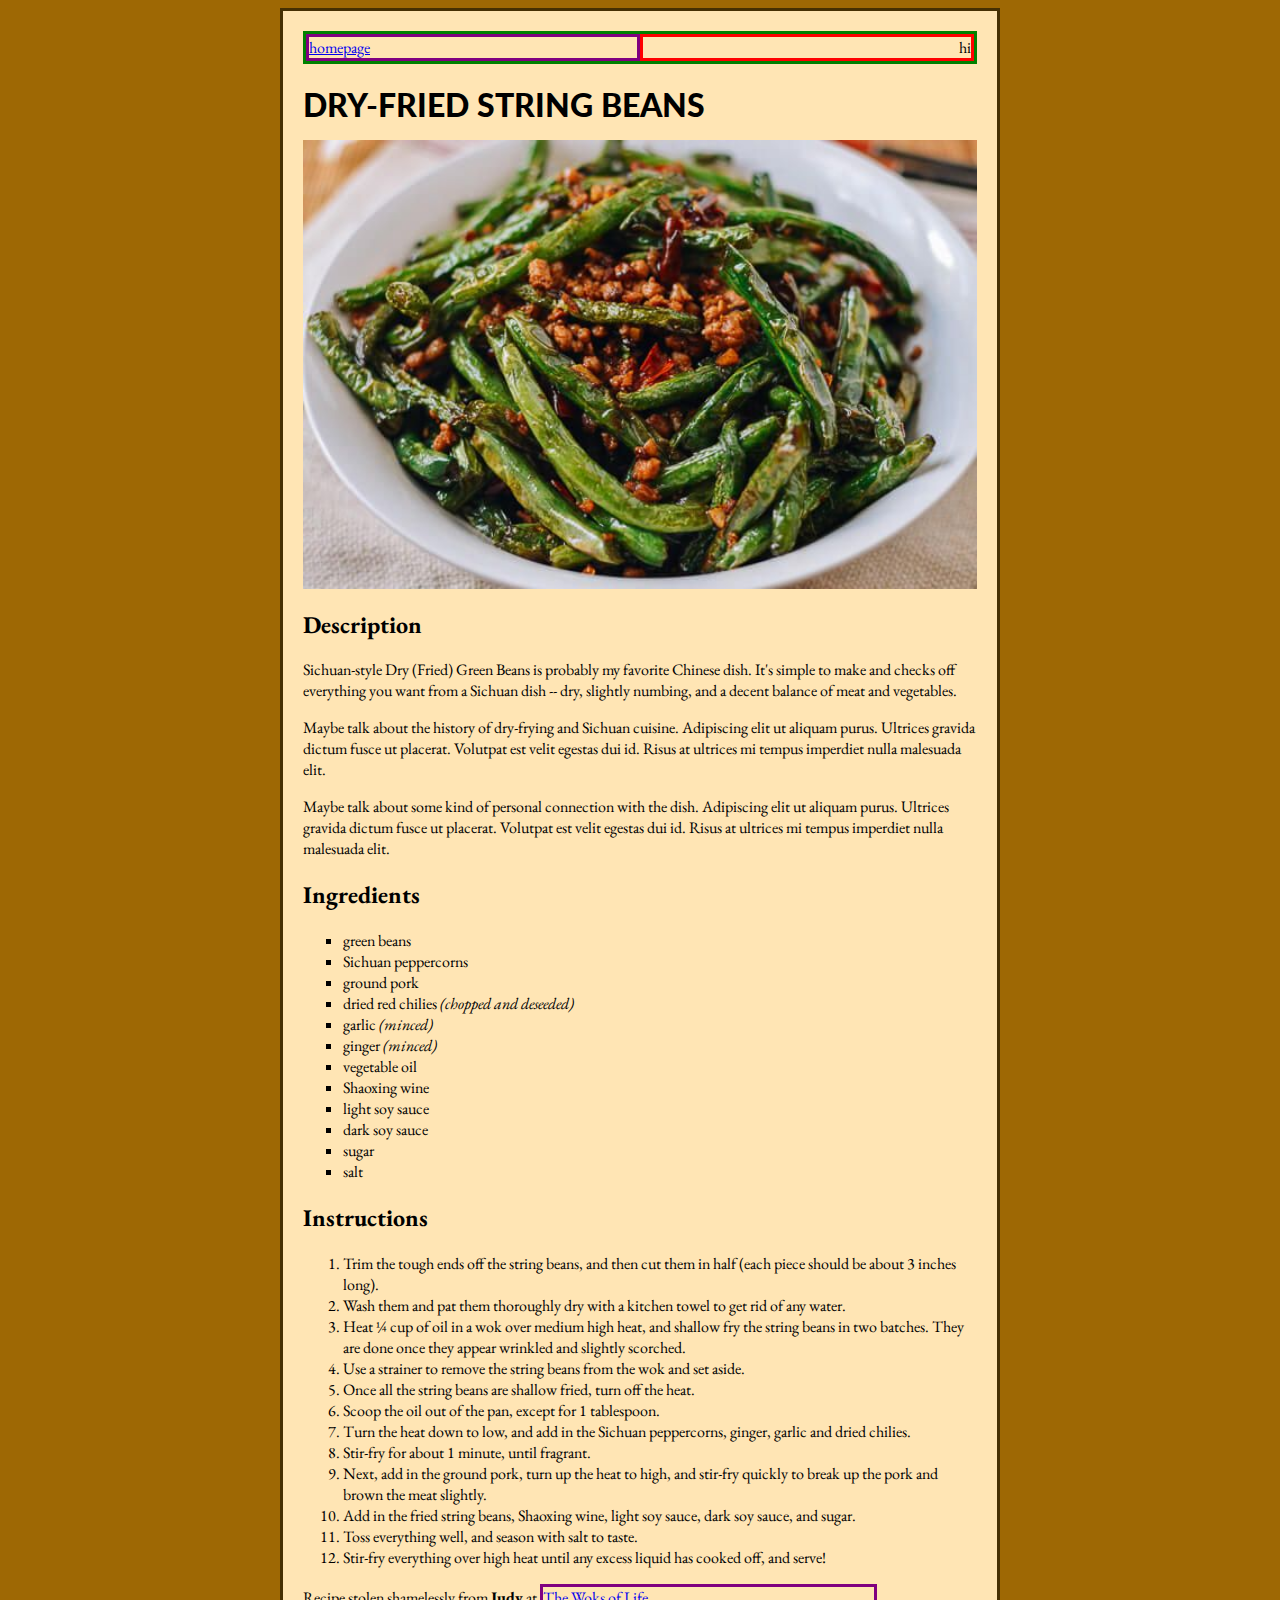
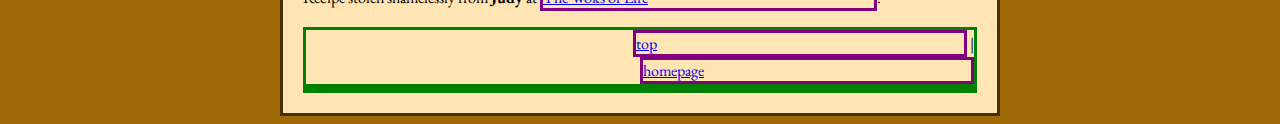
<file: recipes/dry-green-beans.html>
<!DOCTYPE html>
<html lang="en">
	
	<head>
		<title>Dry Green Beans</title>
		<meta charset="utf-8">
		<meta name="viewport" content="width=device-width, initial-scale=3.5">
		<link href="https://fonts.googleapis.com/css2?family=EB+Garamond:ital,wght@0,400;0,500;0,600;0,700;0,800;1,400;1,500;1,600;1,700;1,800&family=Lato:ital,wght@0,400;0,700;0,900;1,400;1,700;1,900&display=swap" rel="stylesheet">		<link rel="stylesheet" href="dgb-style.css">	
	</head>

	<!-- BODY AND HEAD SEPARATOR -->

	<body>
	
		<article id=>

		<header>
			<nav class="topbar">
				<a href="../index.html">homepage</a><span>hi</span>
			</nav>

			
			
			<h1>DRY-FRIED STRING BEANS</h1>
		</header>

		<main>
			<figure>
				<img class = "pic" src="./img/dry-green-beans.jpg" alt="Bowl of Sichuan Dry Green Beans">
			</figure>

			<section id="description">
				<h2 class="heading">Description</h2>
				<p>
					Sichuan-style Dry (Fried) Green Beans is probably my favorite Chinese dish.
					It's simple to make and checks off everything you want from a Sichuan dish -- dry, slightly numbing, and a decent balance of meat and vegetables.
				</p>
				<p>	
					Maybe talk about the history of dry-frying and Sichuan cuisine. 
					Adipiscing elit ut aliquam purus. 
					Ultrices gravida dictum fusce ut placerat. 
					Volutpat est velit egestas dui id. 
					Risus at ultrices mi tempus imperdiet nulla malesuada elit.
				</p>
				<p>
					Maybe talk about some kind of personal connection with the dish.
					Adipiscing elit ut aliquam purus. 
					Ultrices gravida dictum fusce ut placerat. 
					Volutpat est velit egestas dui id. 
					Risus at ultrices mi tempus imperdiet nulla malesuada elit.
				</p>
			</section>
			
			<section id ="ingredients">
				<h2 class="heading">Ingredients</h2>
				<ul type="square">
					<li>green beans</li>
					<li>Sichuan peppercorns</li>
					<li>ground pork</li>
					<li>dried red chilies <em>(chopped and deseeded)</em></li>
					<li>garlic <em>(minced)</em></li>
					<li>ginger <em>(minced)</em></li>
					<li>vegetable oil</li>
					<li>Shaoxing wine</li>
					<li>light soy sauce</li>
					<li>dark soy sauce</li>
					<li>sugar</li>
					<li>salt</li>
				</ul>
			</section>

			<section id="instructions">
				<h2 class="heading">Instructions</h2>
				<ol class="list">
					<li>
						Trim the tough ends off the string beans, and then cut them in half (each piece should be about 3 inches long).
					</li>
					<li>
						Wash them and pat them thoroughly dry with a kitchen towel to get rid of any water.
					</li>
					<li>
						Heat ¼ cup of oil in a wok over medium high heat, and shallow fry the string beans in two batches.
						They are done once they appear wrinkled and slightly scorched.
					</li>
					<li>
						Use a strainer to remove the string beans from the wok and set aside.
					</li>
					<li>
						Once all the string beans are shallow fried, turn off the heat.
					</li>
					<li>
						Scoop the oil out of the pan, except for 1 tablespoon.
					</li>
					<li>
						Turn the heat down to low, and add in the Sichuan peppercorns, ginger, garlic and dried chilies.
					</li>
					<li>
						Stir-fry for about 1 minute, until fragrant.
					</li>
					<li>
						Next, add in the ground pork, turn up the heat to high, and stir-fry quickly to break up the pork and brown the meat slightly.
					</li>
					<li>
						Add in the fried string beans, Shaoxing wine, light soy sauce, dark soy sauce, and sugar.
					</li>
					<li>
						Toss everything well, and season with salt to taste.
					</li>
					<li>
						Stir-fry everything over high heat until any excess liquid has cooked off, and serve!
					</li>
				</ol>
			</section>
		</main>

		<footer>
			<p>
				Recipe stolen shamelessly from <strong>Judy</strong> at 
				<a href="https://thewoksoflife.com/dry-fried-string-beans-sichuan/" target="_blank">The Woks of Life</a>.
			</p>
			
			<nav>
				<a href="#">top</a> |
				<a href="../index.html">homepage</a>
			<nav>
		</footer>

		</article>

	</body>

</html>
</file>
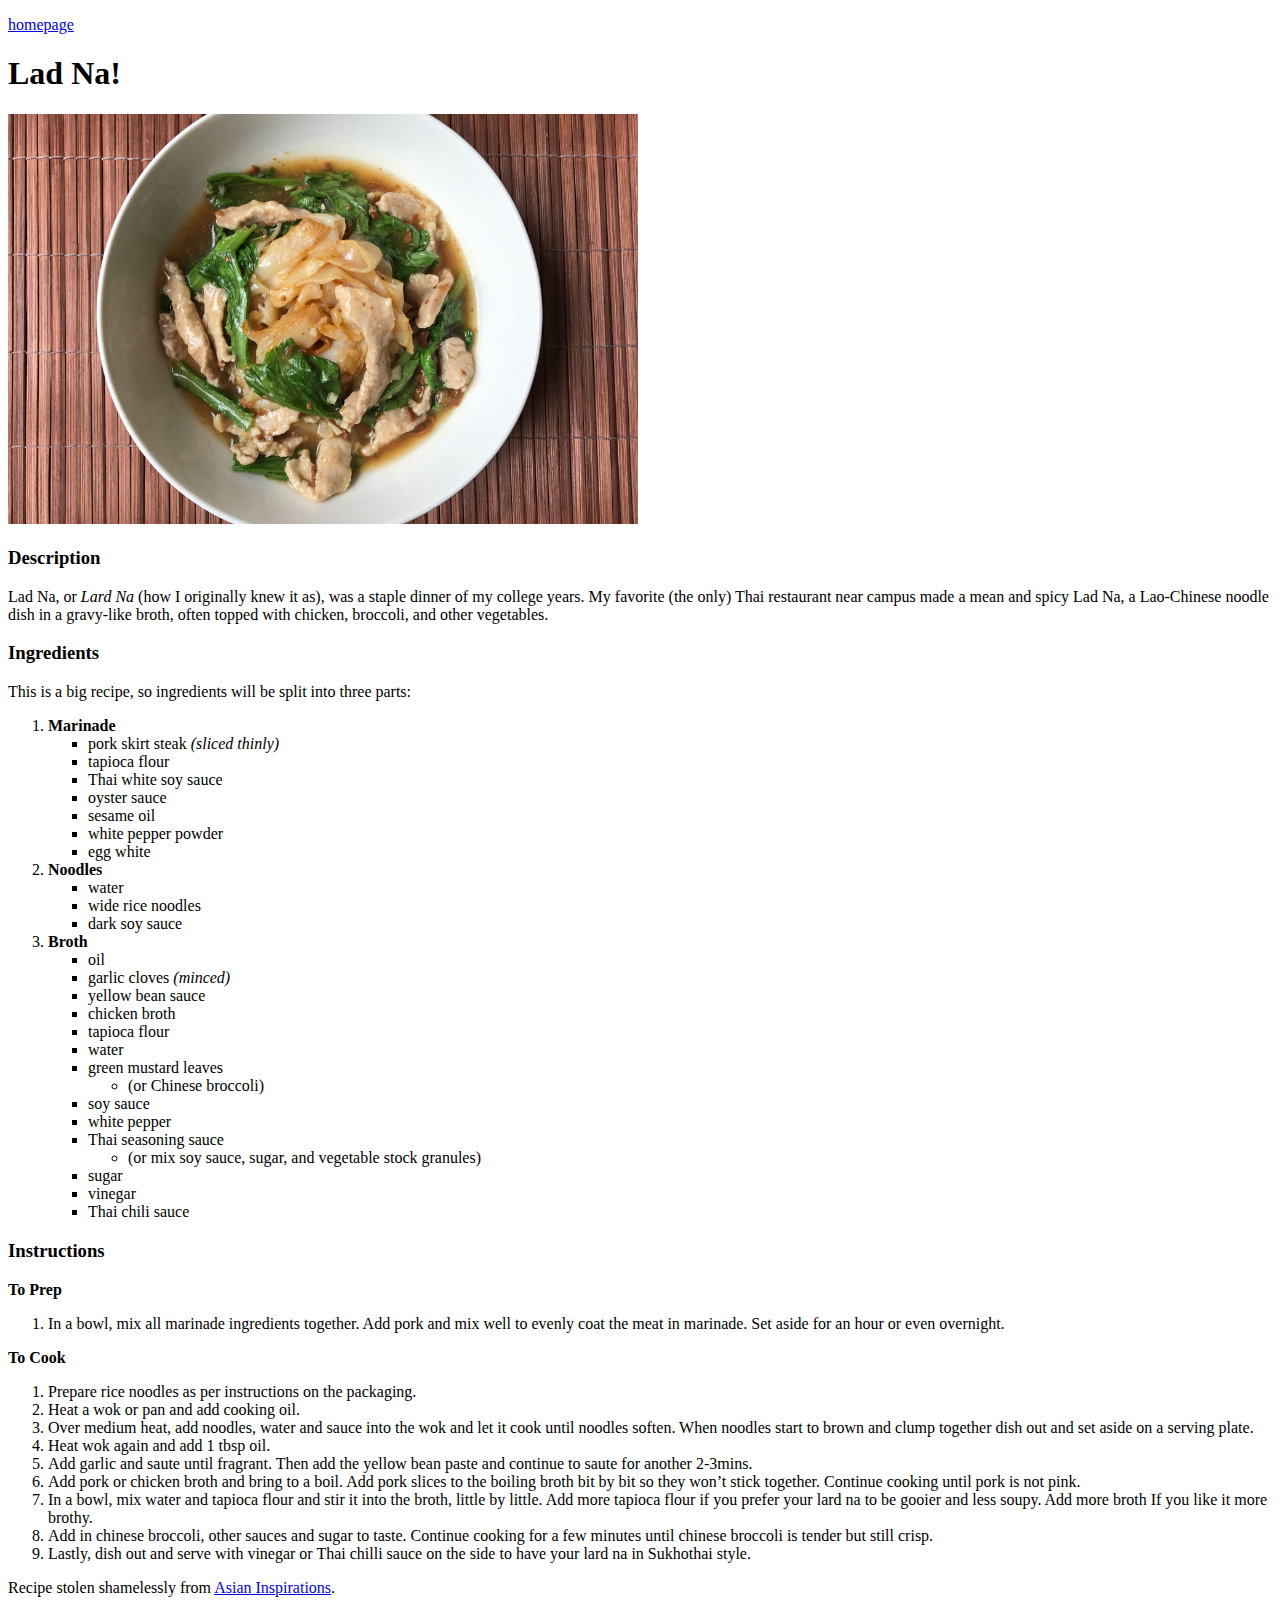
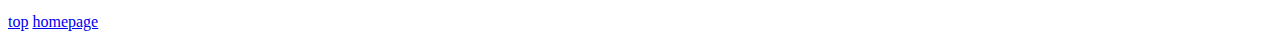
<file: recipes/lad-na.html>
<!DOCTYPE html>
<html lang="en">
	
	<head>

		<meta charset="utf-8">
		<title>Lad Na</title>
	
	</head>

<!-- HEAD AND BODY SEPARATOR -->

	<body>

		<p><a href="../index.html">homepage</a></p>
		
		<h1>Lad Na!</h1>

		<img src="./img/lad-na.jpg" alt="Bowl of Lad Na" width="630">
		
		<h3>Description</h3>
		<p>
		Lad Na, or <em>Lard Na</em> (how I originally knew it as), was a staple dinner of my college years.
		My favorite (the only) Thai restaurant near campus made a mean and spicy Lad Na, a Lao-Chinese noodle dish in a gravy-like broth, often topped with chicken, broccoli, and other vegetables.
		</p>	

		<h3>Ingredients</h3>
		<p>This is a big recipe, so ingredients will be split into three parts:</p>
		<ol>

			<li><strong>Marinade</strong>
				<ul type="square">
					<li>pork skirt steak <em>(sliced thinly)</em></li>
					<li>tapioca flour</li>
					<li>Thai white soy sauce</li>
					<li>oyster sauce</li>
					<li>sesame oil</li>
					<li>white pepper powder</li>
					<li>egg white</li>
				</ul>
			</li>

			<li><strong>Noodles</strong>
				<ul type="square">
					<li>water</li>
					<li>wide rice noodles</li>
					<li>dark soy sauce</li>
				</ul>
			</li>

			<li><strong>Broth</strong>
				<ul type="square">
					<li>oil</li>
					<li>garlic cloves <em>(minced)</em></li>
					<li>yellow bean sauce</li>
					<li>chicken broth</li>
					<li>tapioca flour</li>
					<li>water</li>
					<li>green mustard leaves
						<ul type="circle">
							<li>(or Chinese broccoli)</li>
						</ul>
					</li>
					<li>soy sauce</li>
					<li>white pepper</li>
					<li>Thai seasoning sauce
						<ul type="circle">
							<li>(or mix soy sauce, sugar, and vegetable stock granules)</li>
						</ul>
					</li>
					<li>sugar</li>
					<li>vinegar</li>
					<li>Thai chili sauce</li>
			</li>

		</ol>


		<h3>Instructions</h3>
		
		<p><strong>To Prep</strong></p>
		<ol>
			<li>In a bowl, mix all marinade ingredients together. Add pork and mix well to evenly coat the meat in marinade. Set aside for an hour or even overnight.</li>
		</ol>

		<p><strong>To Cook</strong></p>
		<ol>
			<li>Prepare rice noodles as per instructions on the packaging.</li>
			<li>Heat a wok or pan and add cooking oil.</li>
			<li>Over medium heat, add noodles, water and sauce into the wok and let it cook until noodles soften. When noodles start to brown and clump together dish out and set aside on a serving plate.</li>
			<li>Heat wok again and add 1 tbsp oil.</li>
			<li>Add garlic and saute until fragrant. Then add the yellow bean paste and continue to saute for another 2-3mins.</li>
			<li>Add pork or chicken broth and bring to a boil. Add pork slices to the boiling broth bit by bit so they won’t stick together. Continue cooking until pork is not pink.</li>
			<li>In a bowl, mix water and tapioca flour and stir it into the broth, little by little. Add more tapioca flour if you prefer your lard na to be gooier and less soupy. Add more broth If you like it more brothy.</li>
			<li>Add in chinese broccoli, other sauces and sugar to taste. Continue cooking for a few minutes until chinese broccoli is tender but still crisp.</li>
			<li>Lastly, dish out and serve with vinegar or Thai chilli sauce on the side to have your lard na in Sukhothai style.</li>
		</ol>

		<p>Recipe stolen shamelessly from 
			<a href="https://asianinspirations.com.au/recipes/thai-noodles-in-gravy-lard-na/"
			target="_blank">Asian Inspirations</a>.</p>
		
		<p>
		<a href="#">top</a>
		<a href="../index.html">homepage</a>
		</p>
	
	</body>

</html>
</file>
<file: recipes/dgb-style.css>
/* CSS style sheet for Dry Green Beans */

html {
	box-sizing: border-box;
}

* {
	box-sizing: inherit;
}

body {
	font-family: 'EB Garamond', serif;
	background-color: #9e6804;
	padding-left: 8px;
	padding-right: 8px;
	padding-top: 8px;
	padding-bottom: 8px;
	margin: 0em;
}

article {
	background-color: #ffe5b4;
	border: 3px rgb(70, 48, 3) solid;
	max-width: 45em;
	min-width: 20em;
	margin-left: auto;
	margin-right: auto;
	margin-top: 0px;
	margin-bottom: 0px;
	padding: 20px;
	
}

h1 {
	font-family: 'Lato', sans-serif;
	font-weight: 900;
	font-size: 2em;
	margin-bottom: 0px;
}

figure {
	margin: 0px;
	padding: 0px;
	margin-top: 1em;
}

.pic {
	width: 45em;
	max-width: 100%;
	display: block;
	margin: auto;
}

span {
	border: 3px red solid;
	margin-right: 0px;
	display: inline-block;
	width: 50%;
}

nav {
	text-align: right;
	border: 3px green solid
}

a {
	border: 3px purple solid;
	display: inline-block;
	width: 50%;
	text-align: left;
}

/*
#description,
#ingredients,
#instructions,
footer,
header {
	margin-left: auto;
	margin-right: auto;
	width: 20em;
	height: auto;
	background-color: inherit;
}

footer {
	margin-top: 2.5em
}

p {
	margin-block-start: 1em;
	margin-block-end: 1em;
	min-width: 320px;
}

figure {
	margin-left: auto;
	margin-right: auto;
	width: 30em;
	height: auto;
}

.pic {
	width: 30em
}

section {
	margin-bottom: 2.5em;
}

.list li {
	margin-bottom: .7em;
	line-height: 1.3em;
}

.heading {
	margin-right: 50%;
	margin-left: 10%;
	text-align: right;
}

.list {
	border: 2px solid red;
}

.list li {
	border: 1px solid blue;
	margin-right: 0em;
	margin-left: -1em;
	padding-left: 1em;
	padding-right: 5em;
}

*/
</file>
